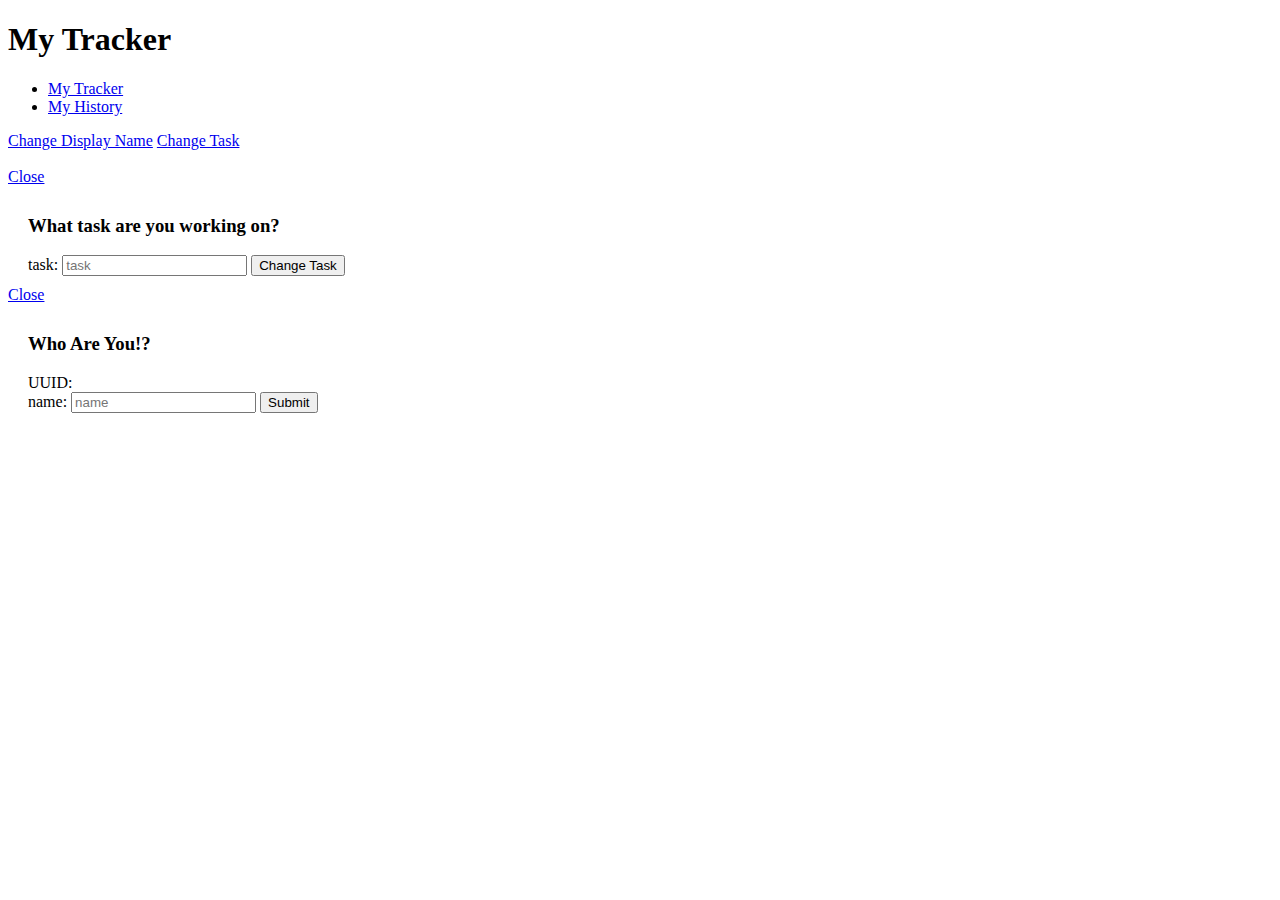
<file: www/client.html>
<!DOCTYPE HTML>
<html>
	<head>
	</head>    
	<body>	
		<div id="client" data-role="page" data-add-back-btn="true">
			<div data-role="header">
				<h1>My Tracker</h1>
				<div data-role="navbar">
					<ul>
						<li><a href="client.html" class="ui-btn-active">My Tracker</a></li>
						<li><a href="myhistory.html">My History</a></li>
					</ul>
				</div>
			</div>
			<div data-role="content">
				<a href="#popupName" data-rel="popup" data-role="button" data-inline="true" data-corners="true" data-shadow="true" data-iconshadow="true" data-wrapperels="span" data-theme="c" aria-haspopup="true" aria-owns="#popupName" class="ui-btn ui-shadow ui-btn-corner-all ui-btn-inline ui-btn-up-c"><span class="ui-btn-inner ui-btn-corner-all"><span class="ui-btn-text">Change Display Name</span></span></a>
				<a href="#popupTask" data-rel="popup" data-role="button" data-inline="true" data-corners="true" data-shadow="true" data-iconshadow="true" data-wrapperels="span" data-theme="c" aria-haspopup="true" aria-owns="#popupTask" class="ui-btn ui-shadow ui-btn-corner-all ui-btn-inline ui-btn-up-c"><span class="ui-btn-inner ui-btn-corner-all"><span class="ui-btn-text">Change Task</span></span></a><br/>
				<div id="taskText"></div><br/>
			</div>
			
			<!-- Task Form -->
			<div data-role="popup" id="popupTask" data-theme="a" data-overlay-theme="a" class="ui-corner-all ui-popup ui-body-a ui-overlay-shadow" aria-disabled="false" data-disabled="false" data-shadow="true" data-corners="true" data-transition="none" data-position-to="window" data-dismissable="false">
				<a href="#" data-rel="back" data-role="button" data-theme="a" data-icon="delete" data-iconpos="notext" class="ui-btn-right">Close</a>
				<form id="taskForm">
					<div style="padding:10px 20px;">
						<h3>What task are you working on?</h3>
						<label for="task" class="ui-hidden-accessible ui-input-text">task:</label>
						<input type="text" name="task" id="task" value="" placeholder="task" data-theme="a" class="ui-input-text ui-body-a ui-corner-all ui-shadow-inset">
						<button type="submit" data-theme="b" class="ui-btn-hidden" data-disabled="false">Change Task</button>
					</div>
				</form>
			</div>
			
			<!-- Name Form -->
			<div data-role="popup" id="popupName" data-theme="a" data-overlay-theme="a" class="ui-corner-all ui-popup ui-body-a ui-overlay-shadow" aria-disabled="false" data-disabled="false" data-shadow="true" data-corners="true" data-transition="none" data-position-to="window" data-dismissable="false">
				<a href="#" data-rel="back" data-role="button" data-theme="a" data-icon="delete" data-iconpos="notext" class="ui-btn-right">Close</a>
				<form id="nameForm" data-ajax="false">
					<div style="padding:10px 20px;">
						<h3>Who Are You!?</h3>
						<div id="uuid">UUID: </div>
						<label for="name" class="ui-hidden-accessible ui-input-text">name:</label>
						<input type="text" name="name" id="name" value="" placeholder="name" data-theme="a" class="ui-input-text ui-body-a ui-corner-all ui-shadow-inset">
						<button type="submit" data-theme="b" class="ui-btn-hidden" data-disabled="false">Submit</button>
					</div>
				</form>
			</div>
		</div>			
	</body>
</html>
</file>
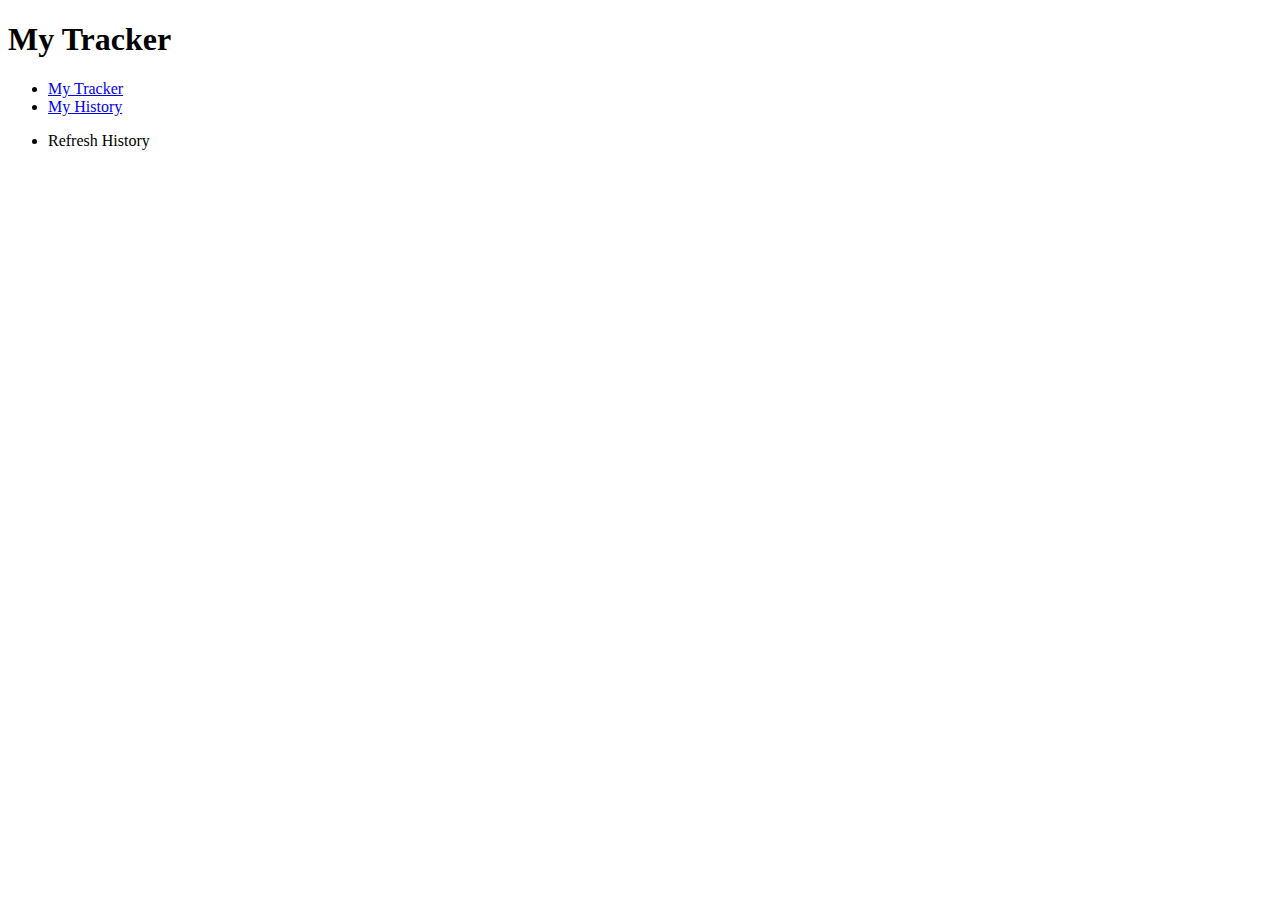
<file: www/myhistory.html>
<!DOCTYPE HTML>
<html>
	<head>
	</head>    
	<body>	
		<div id="myhistory" data-role="page" data-add-back-btn="true">
			<div data-role="header" data-position="fixed">
				<h1>My Tracker</h1>
				<div data-role="navbar">
					<ul>
						<li><a href="client.html">My Tracker</a></li>
						<li><a href="myhistory.html" class="ui-btn-active">My History</a></li>
					</ul>
				</div>
			</div>
			<div data-role="content">
				<div id="myHistoryContent"></div>
			</div>
			<div data-role="footer" data-position="fixed">		
				<div data-role="navbar">
					<ul>
						<li><a id="refreshMyHistory">Refresh History</a></li>
					</ul>
				</div>
			</div>
		</div>			
	</body>
</html>
</file>
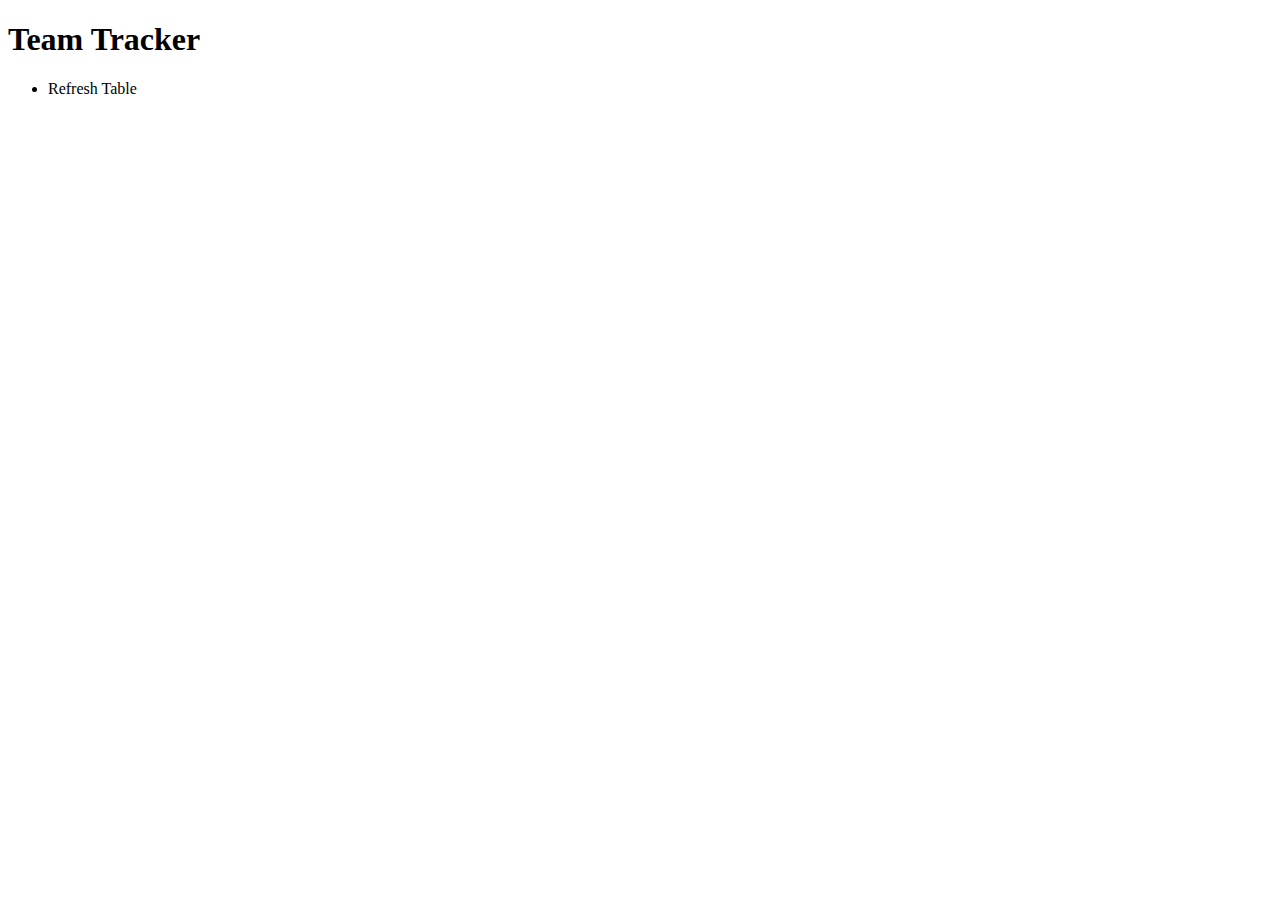
<file: www/table.html>
<!DOCTYPE HTML>
<html>
	<head>
	</head>    
	<body>
		<div id="table" data-role="page" data-add-back-btn="true">
			<div data-role="header">
				<h1>Team Tracker</h1>
			</div>
			<div data-role="content">
				<div id="myTeamTable"></div>
			</div>
			<div data-role="footer" data-position="fixed">		
				<div data-role="navbar">
					<ul>
						<li><a id="refreshTable">Refresh Table</a></li>
					</ul>
				</div>
			</div>
		</div>	
	</body>
</html>
</file>
